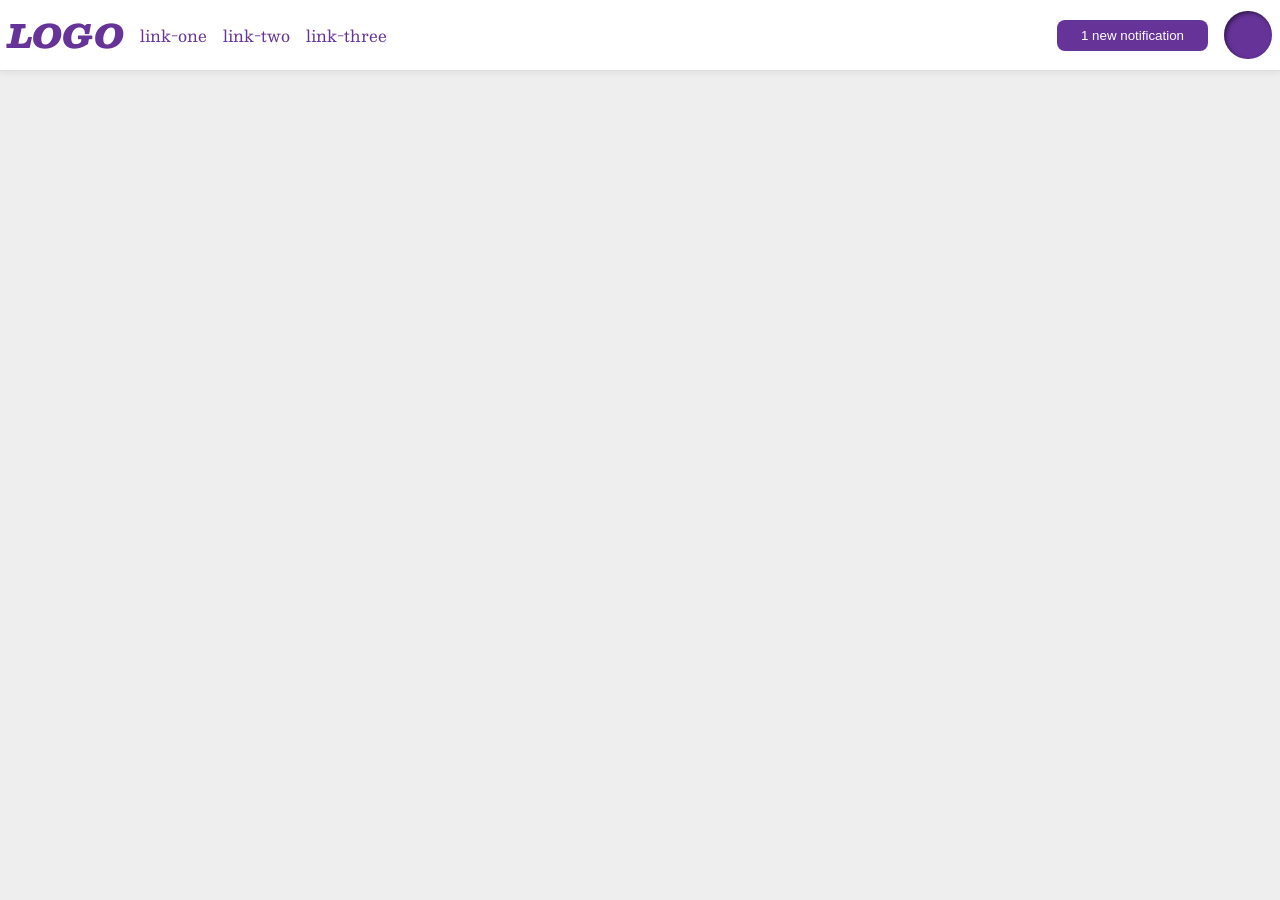
<file: flex/03-flex-header-2/index.html>
<!DOCTYPE html>
<html lang="en">
  <head>
    <meta charset="UTF-8">
    <meta http-equiv="X-UA-Compatible" content="IE=edge">
    <meta name="viewport" content="width=device-width, initial-scale=1.0">
    <title>Flex Header 2</title>
    <link rel="stylesheet" href="style.css">
  </head>
  <body>
    <div class="header">
      <div class="header-left">
        <div class="logo">
          LOGO
        </div>
        <ul class="links">
          <li><a href="https://google.com">link-one</a></li>
          <li><a href="https://google.com">link-two</a></li>
          <li><a href="https://google.com">link-three</a></li>
        </ul>
      </div>
      <div class="header-right">
        <button class="notifications">
          1 new notification
        </button>
        <div class="profile-image"></div>
      </div>
    </div>
  </body>
</html>
</file>
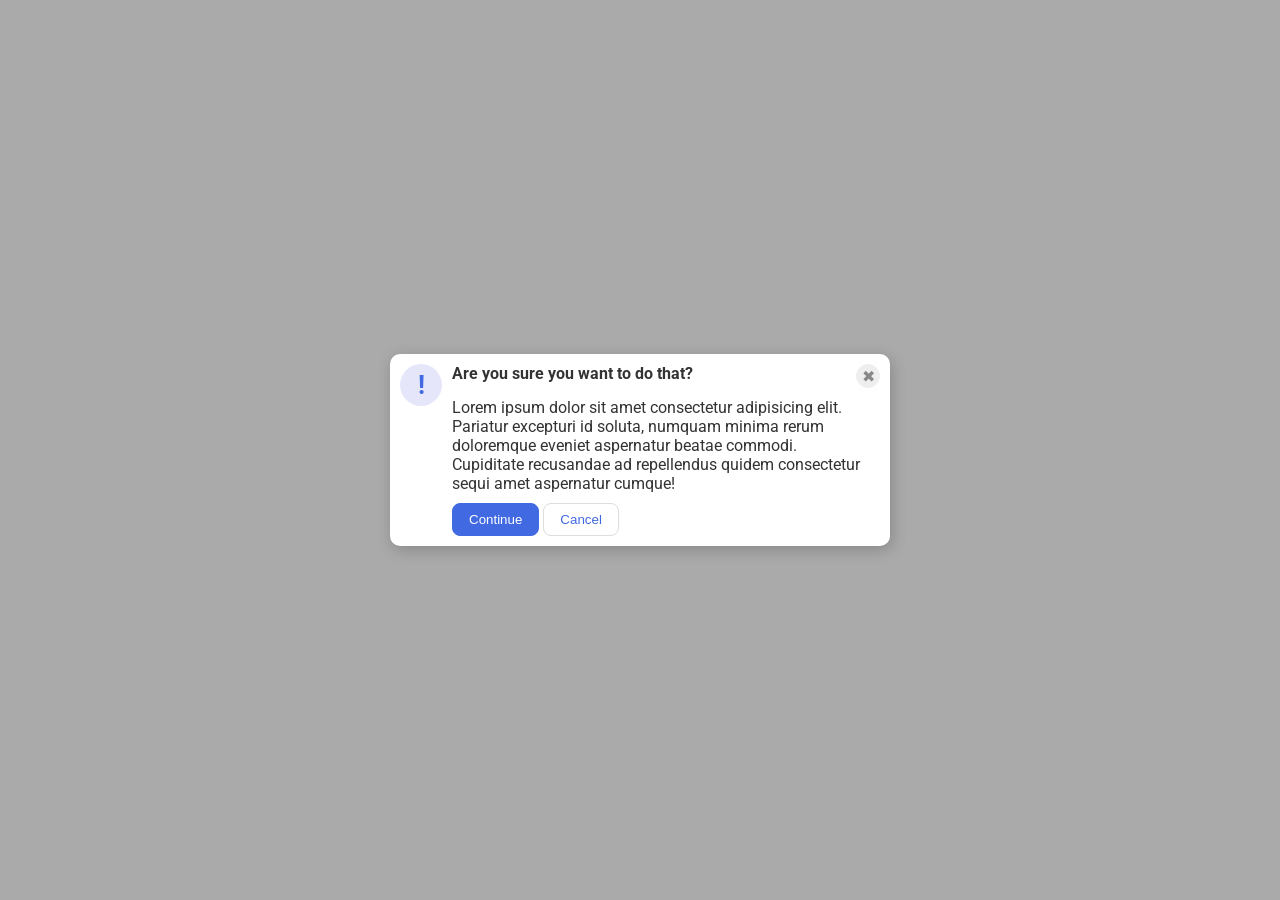
<file: flex/05-flex-modal/index.html>
<!DOCTYPE html>
<html lang="en">
  <head>
    <meta charset="UTF-8">
    <meta http-equiv="X-UA-Compatible" content="IE=edge">
    <meta name="viewport" content="width=device-width, initial-scale=1.0">
    <link rel="stylesheet" href="style.css">
    <title>Modal</title>
  </head>
  <body>
    <div class="modal">
      <div class="icon">!</div>
      <div class="modal-right">
        <div class="header">Are you sure you want to do that?</div>
        <button class="close-button">✖</button>
        <div class="text">Lorem ipsum dolor sit amet consectetur adipisicing elit. Pariatur excepturi id soluta, numquam minima rerum doloremque eveniet aspernatur beatae commodi. Cupiditate recusandae ad repellendus quidem consectetur sequi amet aspernatur cumque!</div>
        <div class="bottom-buttons">
          <button class="continue">Continue</button>
          <button class="cancel">Cancel</button>
        </div>
      </div>
      
    </div>
  </body>
</html>
</file>
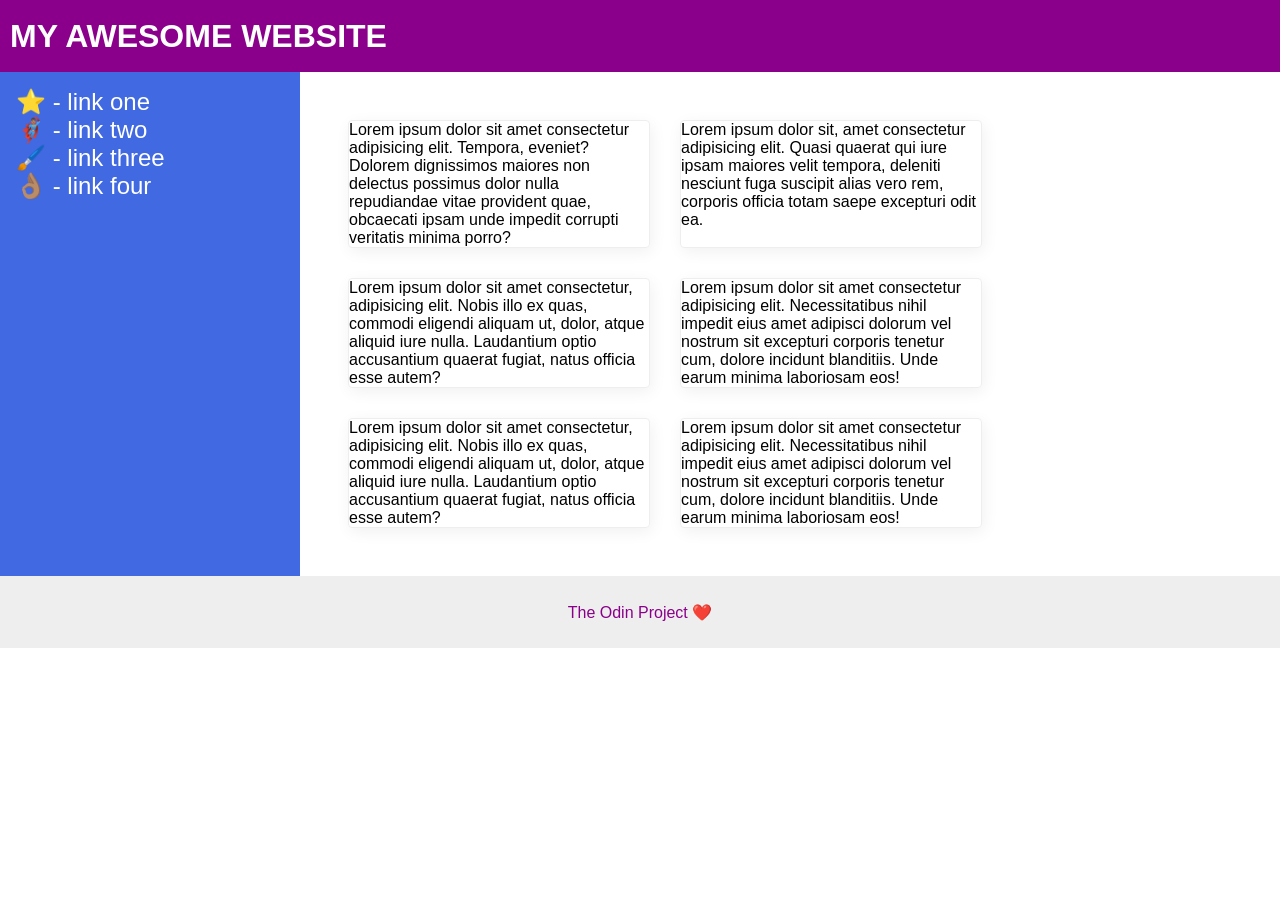
<file: flex/07-flex-layout-2/index.html>
<!DOCTYPE html>
<html lang="en">
  <head>
    <meta charset="UTF-8">
    <meta http-equiv="X-UA-Compatible" content="IE=edge">
    <meta name="viewport" content="width=device-width, initial-scale=1.0">
    <title>The Holy Grail</title>
    <link rel="stylesheet" href="style.css">
  </head>
  <body>
    <div class="header">
      MY AWESOME WEBSITE
    </div>
    
    <div class="content">
      <div class="sidebar">
        <ul>
          <li><a href="#">⭐ - link one</a></li>
          <li><a href="#">🦸🏽‍♂️ - link two</a></li>
          <li><a href="#">🖌️ - link three</a></li>
          <li><a href="#">👌🏽 - link four</a></li>
        </ul>
      </div>
      <div class="cards">
        <div class="card">Lorem ipsum dolor sit amet consectetur adipisicing elit. Tempora, eveniet? Dolorem dignissimos maiores non delectus possimus dolor nulla repudiandae vitae provident quae, obcaecati ipsam unde impedit corrupti veritatis minima porro?</div>
        <div class="card">Lorem ipsum dolor sit, amet consectetur adipisicing elit. Quasi quaerat qui iure ipsam maiores velit tempora, deleniti nesciunt fuga suscipit alias vero rem, corporis officia totam saepe excepturi odit ea.</div>
        <div class="card">Lorem ipsum dolor sit amet consectetur, adipisicing elit. Nobis illo ex quas, commodi eligendi aliquam ut, dolor, atque aliquid iure nulla. Laudantium optio accusantium quaerat fugiat, natus officia esse autem?</div>
        <div class="card">Lorem ipsum dolor sit amet consectetur adipisicing elit. Necessitatibus nihil impedit eius amet adipisci dolorum vel nostrum sit excepturi corporis tenetur cum, dolore incidunt blanditiis. Unde earum minima laboriosam eos!</div>
        <div class="card">Lorem ipsum dolor sit amet consectetur, adipisicing elit. Nobis illo ex quas, commodi eligendi aliquam ut, dolor, atque aliquid iure nulla. Laudantium optio accusantium quaerat fugiat, natus officia esse autem?</div>
        <div class="card">Lorem ipsum dolor sit amet consectetur adipisicing elit. Necessitatibus nihil impedit eius amet adipisci dolorum vel nostrum sit excepturi corporis tenetur cum, dolore incidunt blanditiis. Unde earum minima laboriosam eos!</div>
      </div>
    </div>
    <div class="footer">
      The Odin Project ❤️
    </div>
  </body>
</html>
</file>
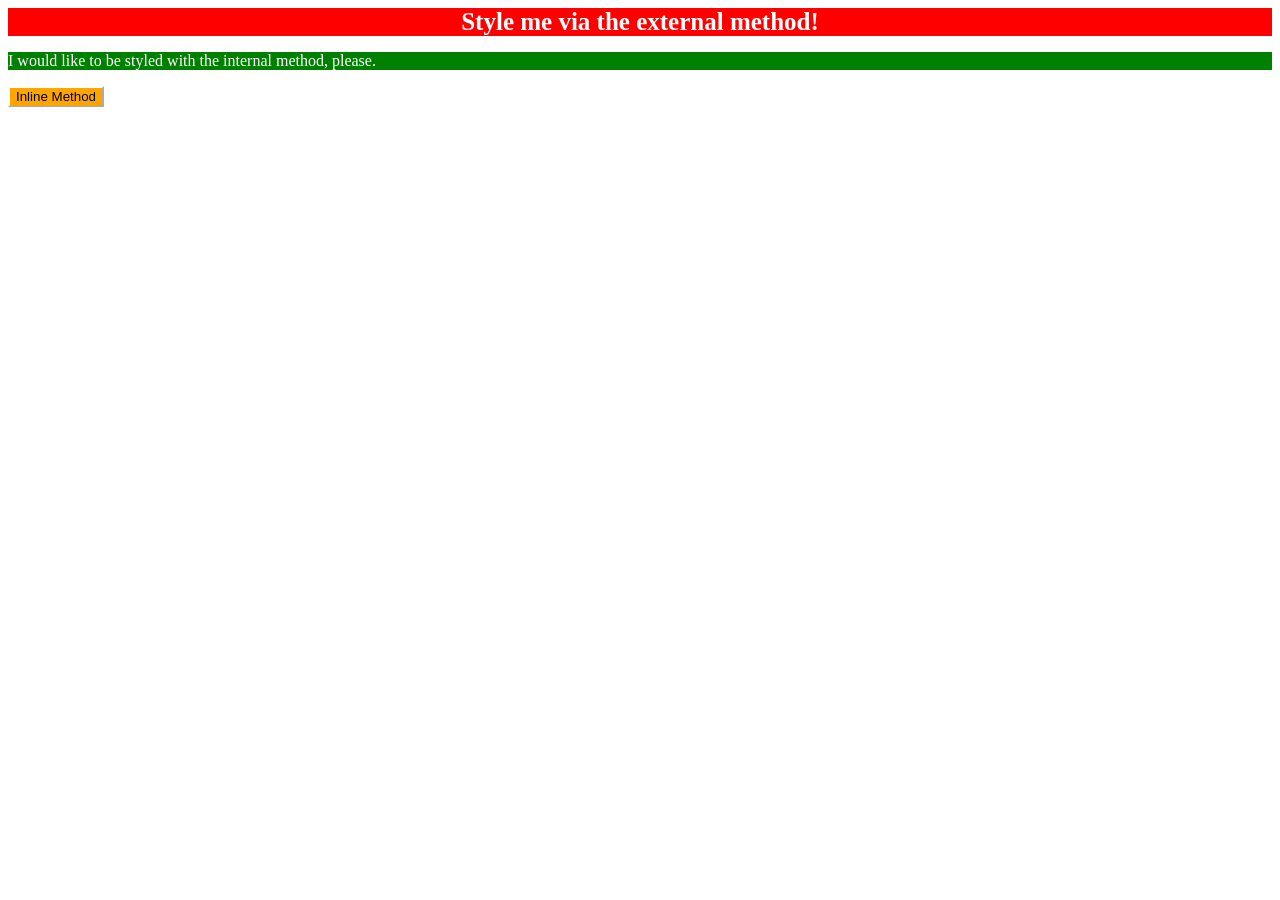
<file: foundations/01-css-methods/index.html>
<!DOCTYPE html>
<html lang="en">
  <head>
    <meta charset="UTF-8">
    <meta http-equiv="X-UA-Compatible" content="IE=edge">
    <meta name="viewport" content="width=device-width, initial-scale=1.0">
    <link rel="stylesheet" href="style.css">
    <style>
      p {
        color: white;
        background-color: green;
      }
    </style>
    <title>Methods for Adding CSS</title>
  </head>
  <body>
    <div>Style me via the external method!</div>
    <p>I would like to be styled with the internal method, please.</p>
    <button style="background-color: orange; border-color: white;">Inline Method</button>
  </body>
</html>
</file>
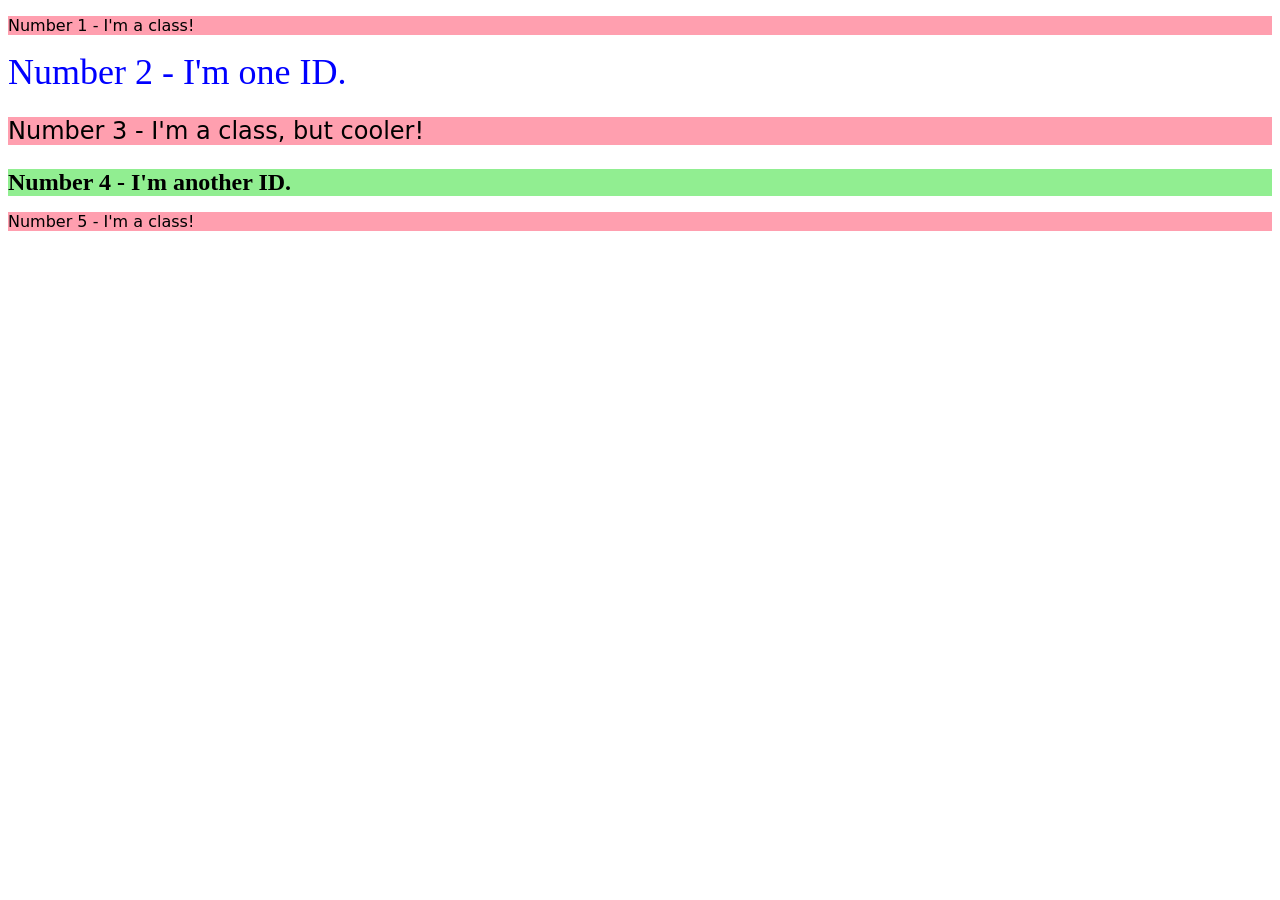
<file: foundations/02-class-id-selectors/index.html>
<!DOCTYPE html>
<html lang="en">
  <head>
    <meta charset="UTF-8">
    <meta http-equiv="X-UA-Compatible" content="IE=edge">
    <meta name="viewport" content="width=device-width, initial-scale=1.0">
    <title>Class and ID Selectors</title>
    <link rel="stylesheet" href="style.css">
  </head>
  <body>
    <p class="odd">Number 1 - I'm a class!</p>
    <div id="second">Number 2 - I'm one ID.</div>
    <p class="odd font24">Number 3 - I'm a class, but cooler!</p>
    <div id="fourth" class="font24">Number 4 - I'm another ID.</div>
    <p class="odd">Number 5 - I'm a class!</p>
  </body>
</html>
</file>
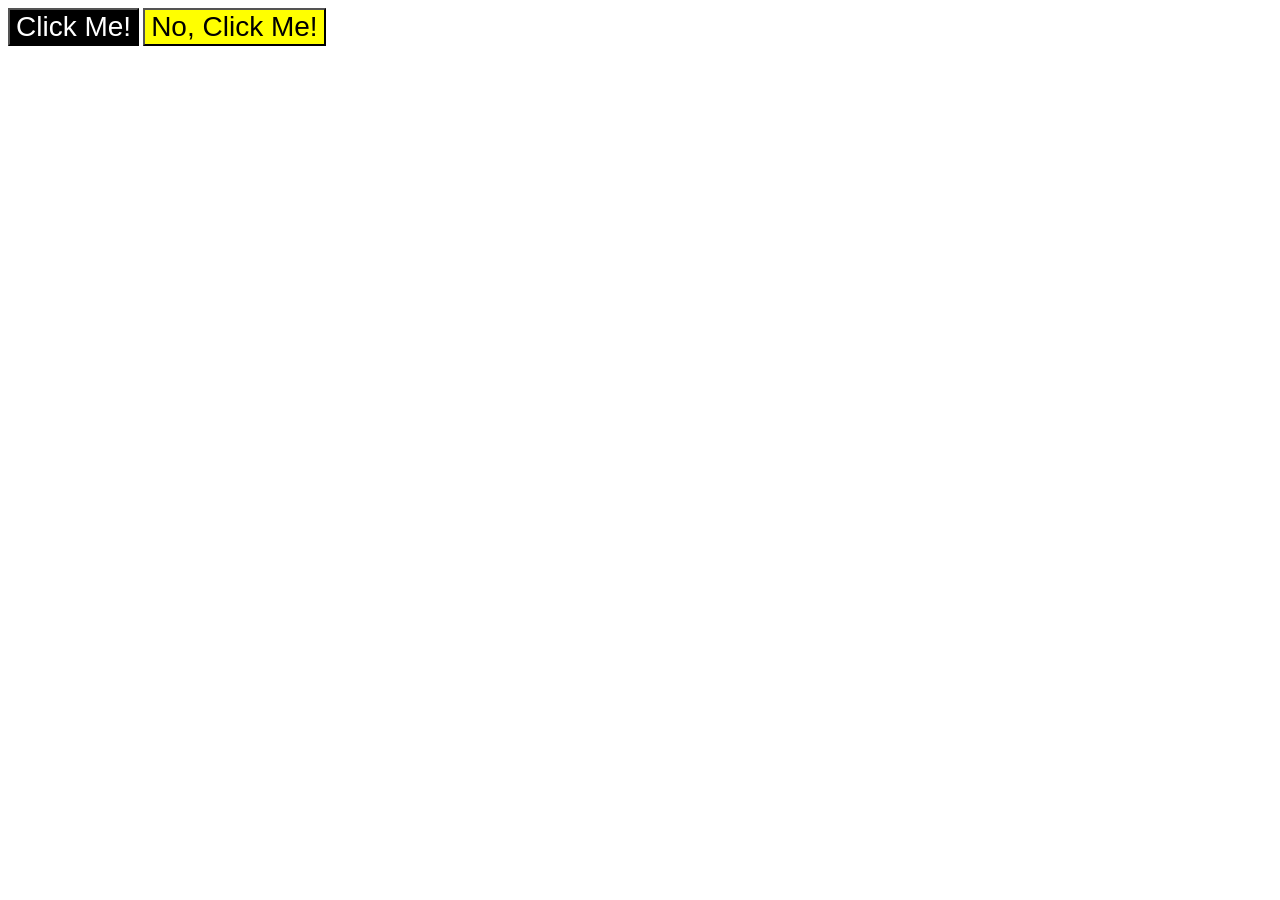
<file: foundations/03-grouping-selectors/index.html>
<!DOCTYPE html>
<html lang="en">
  <head>
    <meta charset="UTF-8">
    <meta http-equiv="X-UA-Compatible" content="IE=edge">
    <meta name="viewport" content="width=device-width, initial-scale=1.0">
    <title>Grouping Selectors</title>
    <link rel="stylesheet" href="style.css">
  </head>
  <body>
    <button class="first font">Click Me!</button>
    <button class="second font">No, Click Me!</button>
  </body>
</html>
</file>
<file: flex/03-flex-header-2/style.css>
/* this is some magical font-importing.  
you'll learn about it later. */
@import url('https://fonts.googleapis.com/css2?family=Besley:ital,wght@0,400;1,900&display=swap');

body {
  margin: 0;
  background: #eee;
  font-family: Besley, serif;
}

.header {
  background: white;
  border-bottom: 1px solid #ddd;
  box-shadow: 0 0 8px rgba(0,0,0,.1);
  display: flex;
  justify-content: space-between;
  padding: 8px;
}

.profile-image {
  background: rebeccapurple;
  box-shadow: inset 2px 2px 4px rgba(0,0,0,.5);
  border-radius: 50%;
  width: 48px;
  height: 48px;
}

.header-right,
.header-left {
  display: flex;
  gap: 16px;
  align-items: center;
}

.logo {
  color: rebeccapurple;
  font-size: 32px;
  font-weight: 900;
  font-style: italic;
}

button {
  border: none;
  border-radius: 8px;
  background: rebeccapurple;
  color: white;
  padding: 8px 24px;
}

a {
  /* this removes the line under our links */
  text-decoration: none;
  color: rebeccapurple;
}

ul {
  list-style-type: none;
  margin: 0;
  padding: 0;
  display: flex;
  gap: 16px;
}
</file>
<file: flex/05-flex-modal/style.css>
@import url('https://fonts.googleapis.com/css2?family=Roboto:wght@400;700&display=swap');

html, body {
  height: 100%;
}

body {
  font-family: Roboto, sans-serif;
  margin: 0;
  background: #aaa;
  color: #333;
  /* I'll give you this one for free lol */
  display: flex;
  align-items: center;
  justify-content: center;
}

.modal {
  background: white;
  width: 480px;
  border-radius: 10px;
  box-shadow: 2px 4px 16px rgba(0,0,0,.2);
  display: flex;
  padding: 10px;
  gap: 10px;
}

.modal-right {
  display: flex;
  flex-wrap: wrap;
  max-width: 430px;
  gap: 10px;
}

.header {
  font-weight: bold;
  flex: 1;
}

.text {
  flex: 0 1 420px;
}

.icon {
  color: royalblue;
  font-size: 26px;
  font-weight: 700;
  background: lavender;
  width: 42px;
  height: 42px;
  border-radius: 50%;
  display: flex;
  align-items: center;
  justify-content: center;
  flex-shrink: 0;
}

.close-button {
  background: #eee;
  border-radius: 50%;
  color: #888;
  font-weight: 400;
  font-size: 16px;
  height: 24px;
  width: 24px;
  display: flex;
  align-items: center;
  justify-content: center;
  border: 1px solid #eee;
  padding: 0;
}

button {
  cursor: pointer;
  padding: 8px 16px;
  border-radius: 8px;
}

button.continue {
  background: royalblue;
  border: 1px solid royalblue;
  color: white;
}

button.cancel {
  background: white;
  border: 1px solid #ddd;
  color: royalblue;
}
</file>
<file: flex/07-flex-layout-2/style.css>
body {
  font-family: -apple-system, BlinkMacSystemFont, 'Segoe UI', Roboto, Oxygen, Ubuntu, Cantarell, 'Open Sans', 'Helvetica Neue', sans-serif;
  margin: 0;
  min-height: 100vh;
  display: flex;
  flex-direction: column;
}

.header {
  display: flex;
  align-items: center;
  height: 72px;
  font-size: 32px;
  font-weight: 900;
  padding-left: 10px;
  background: darkmagenta;
  color: white;
}

.footer {
  display: flex;
  justify-content: center;
  align-items: center;
  height: 72px;
  background: #eee;
  color: darkmagenta;
}

.sidebar {
  width: 300px;
  background: royalblue;
  box-sizing: border-box;
  flex-shrink: 0;
  padding: 16px;
}

.card {
  border: 1px solid #eee;
  box-shadow: 2px 4px 16px rgba(0,0,0,.06);
  border-radius: 4px;
  width: 300px; 
}

.cards {
  display: flex;
  width: 1050px;
  flex-wrap: wrap;
  gap: 30px;
  padding: 48px;
}

.content {
  display: flex;
}

ul {
  list-style-type: none;
  margin: 0;
  padding: 0;
}

a {
  color: white;
  text-decoration: none;
  font-size: 24px;
}
</file>
<file: foundations/01-css-methods/style.css>
div {
    text-align: center;
    font-size: 25px;
    font-weight: bold;
    background-color: red;
    color: white;
}
</file>
<file: foundations/02-class-id-selectors/style.css>
.odd {
    background-color: hsla(350, 100%, 77%, 0.814);
    font-family:'Verdana', 'DejaVu Sans', sans-serif;
}

#second {
    color: hsl(240, 100%, 50%);
    font-size: 36px;
}

.font24 {
    font-size: 24px;
}

#fourth {
    background-color: hsl(120, 73%, 75%);
    font-weight: bold;
}
</file>
<file: foundations/03-grouping-selectors/style.css>
.first,
.second {
    font-size: 28px;
    font-family: Helvetica, 'Times New Roman', sans-serif;
}

.first {
    background-color: black;
    color: white;
}

.second {
    background-color: yellow;
}
</file>
